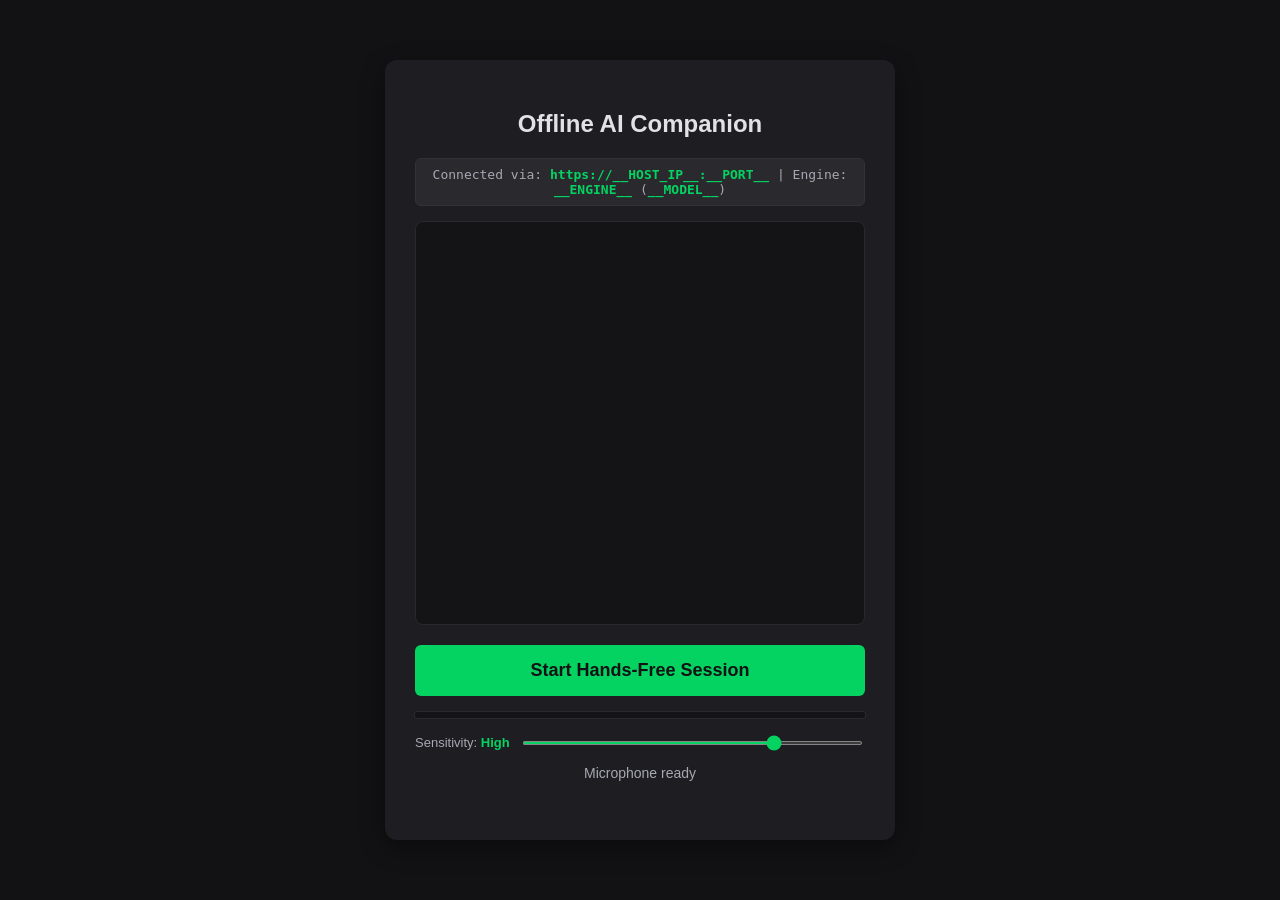
<file: index.html>
<!DOCTYPE html>
<html lang="en">
<head>
    <meta charset="UTF-8">
    <meta name="viewport" content="width=device-width, initial-scale=1.0">
    <title>Local Web Voice Bot</title>
    <link rel="stylesheet" href="static/style.css?v=4">
</head>
<body>

<div class="card">
    <h2>Offline AI Companion</h2>
    
    <div class="network-banner">
        Connected via: <strong>https://__HOST_IP__:__PORT__</strong> | Engine: <strong>__ENGINE__</strong> (<strong>__MODEL__</strong>)
    </div>

    <div id="chatLog" class="chat-log"></div>
    
    <div class="controls">
        <button id="actionBtn">Start Hands-Free Session</button>
        <button id="cancelBtn" class="cancel-btn" style="display: none;">Cancel Request</button>
        
        <div class="vumeter-container">
            <div id="vumeter" class="vumeter"></div>
        </div>

        <div class="sensitivity-control">
            <span>Sensitivity: <strong id="sensitivityVal">High</strong></span>
            <input type="range" id="sensitivitySlider" min="1" max="5" value="4" step="1" title="Adjust voice detection sensitivity">
        </div>

        <div id="status" class="status">Microphone ready</div>
        <div id="metrics" class="metrics"></div>
    </div>
    
    <audio id="audioPlayback" autoplay></audio>
</div>

<script src="static/app.js?v=4"></script>
</body>
</html>
</file>
<file: static/style.css>
body {
    font-family: 'Segoe UI', Tahoma, Geneva, Verdana, sans-serif;
    background: #121214;
    color: #e1e1e6;
    display: flex;
    flex-direction: column;
    align-items: center;
    justify-content: center;
    height: 100vh;
    margin: 0;
}

.card {
    background: #1d1d22;
    padding: 30px;
    border-radius: 12px;
    box-shadow: 0 8px 24px rgba(0,0,0,0.4);
    text-align: center;
    width: 450px;
    display: flex;
    flex-direction: column;
    height: 80vh;
    max-width: 90%;
}

.network-banner {
    background: #29292e;
    padding: 8px 12px;
    border-radius: 6px;
    font-size: 13px;
    color: #a8a8b3;
    margin-bottom: 15px;
    font-family: monospace;
    border: 1px solid #323238;
}

.network-banner strong {
    color: #04d361;
}

.chat-log {
    flex: 1;
    background: #141416;
    border-radius: 8px;
    padding: 15px;
    margin-bottom: 20px;
    overflow-y: auto;
    display: flex;
    flex-direction: column;
    gap: 12px;
    text-align: left;
    border: 1px solid #29292e;
}

.msg {
    padding: 10px 14px;
    border-radius: 8px;
    max-width: 85%;
    line-height: 1.4;
    font-size: 15px;
    word-wrap: break-word;
    display: flex;
    flex-direction: column;
}

.user-msg {
    background: #4a5568;
    color: #ffffff;
    align-self: flex-end;
    border-bottom-right-radius: 2px;
}

.msg.ai-msg {
    background: #202024;
    color: #04d361;
    align-self: flex-start;
    border-bottom-left-radius: 2px;
    border: 1px solid #29292e;
}

/* Inline timer layout rendering within message bubbles */
.msg-timer {
    font-family: monospace;
    font-size: 11px;
    color: #71717a;
    margin-top: 5px;
    border-top: 1px dashed #29292e;
    padding-top: 4px;
}

.controls {
    display: flex;
    flex-direction: column;
    align-items: center;
    gap: 10px;
    width: 100%;
}

button {
    background: #04d361;
    color: #121214;
    border: none;
    padding: 15px 30px;
    font-size: 18px;
    font-weight: bold;
    border-radius: 6px;
    cursor: pointer;
    width: 100%;
    transition: background 0.2s;
    
    -webkit-touch-callout: none; 
    -webkit-user-select: none;   
    -khtml-user-select: none;     
    -moz-user-select: none;       
    -ms-user-select: none;        
    user-select: none;            
}

button:hover { background: #02b352; }
button.recording { background: #e04848; color: white; }

.cancel-btn {
    background: #e04848;
    color: white;
    border: none;
    padding: 12px 30px;
    font-size: 16px;
    font-weight: bold;
    border-radius: 6px;
    cursor: pointer;
    width: 100%;
    margin-top: 5px;
    transition: background 0.2s;
}

.cancel-btn:hover { background: #c03434; }
.status { color: #a8a8b3; font-size: 14px; margin-top: 5px; }

/* Fixed Metrics Container Dimensions */
.metrics {
    font-family: monospace;
    font-size: 11px;
    color: #71717a;
    margin-top: 4px;
    display: block;
    min-height: 15px;
    width: 100%;
    text-align: center;
}
.metrics span { color: #a1a1aa; font-weight: bold; }

/* Append this to the very bottom of your existing stylesheet */

.vumeter-container {
    width: 100%;
    height: 6px;
    background: #141416;
    border-radius: 3px;
    overflow: hidden;
    margin-top: 5px;
    border: 1px solid #29292e;
}

.vumeter {
    height: 100%;
    width: 0%;
    background: #04d361;
    transition: width 0.05s ease-out, background 0.1s;
}

/* Visually shifts the bar color to crimson when a valid speech pattern registers */
.vumeter.talking {
    background: #e04848;
}

.sensitivity-control {
    display: flex;
    align-items: center;
    justify-content: space-between;
    width: 100%;
    margin-top: 6px;
    font-size: 13px;
    color: #a8a8b3;
}

.sensitivity-control input[type="range"] {
    flex: 1;
    margin-left: 12px;
    accent-color: #04d361;
    cursor: pointer;
    height: 4px;
}

.sensitivity-control strong {
    color: #04d361;
}
</file>
